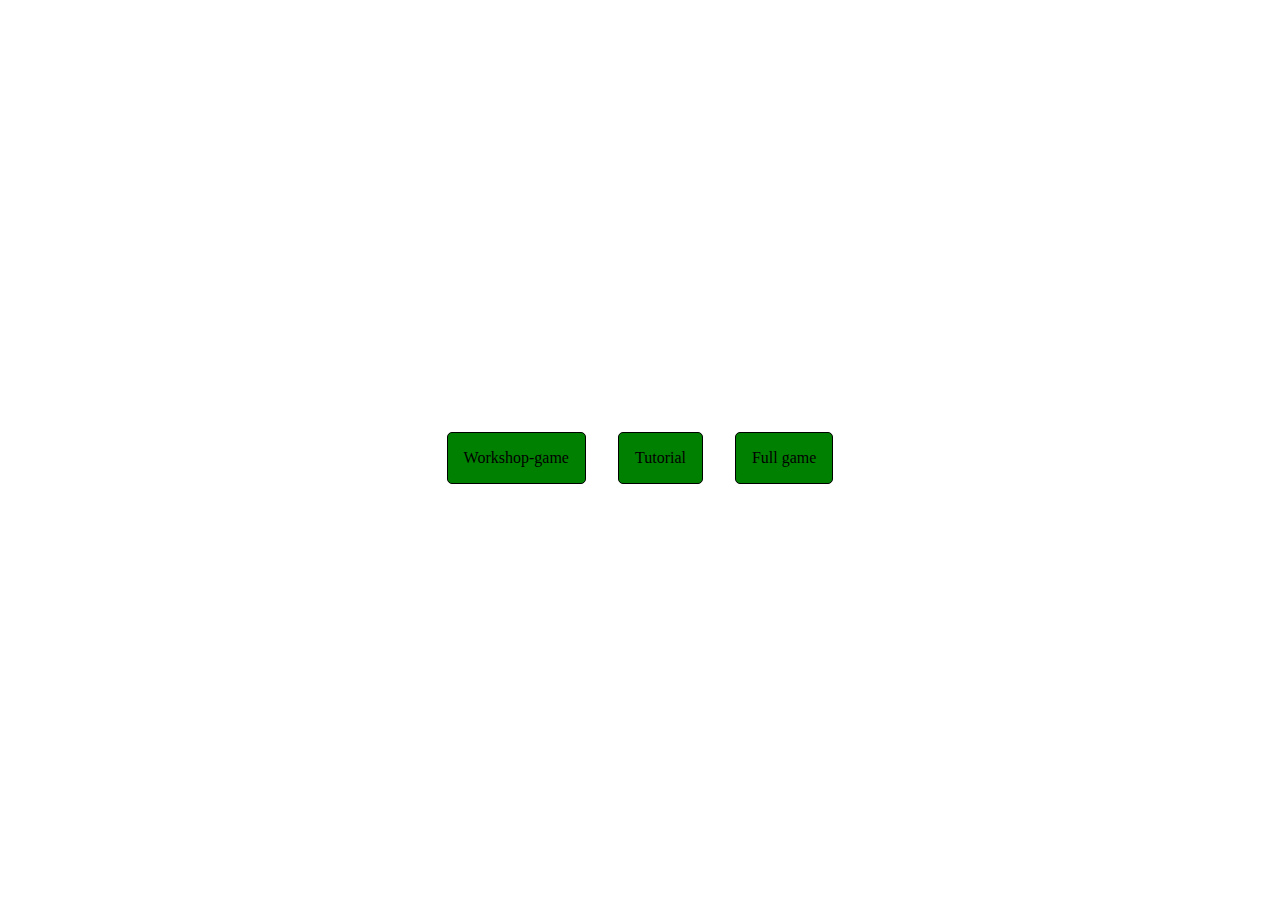
<file: index.html>
<!DOCTYPE html>
<html lang="en">
<head>
  <meta charset="UTF-8">
  <meta http-equiv="X-UA-Compatible" content="IE=edge">
  <meta name="viewport" content="width=device-width, initial-scale=1.0">
  <title>hub</title>
  <link rel="stylesheet" href="main.css">
</head>
<body>
  <a href="Logic-farmers/workshop/index.html">Workshop-game</a>
  <a href="Logic-farmers/tutorial-game/index.html">Tutorial</a>
  <a href="Logic-farmers/game-finished/index.html">Full game</a>
</body>
</html>
</file>
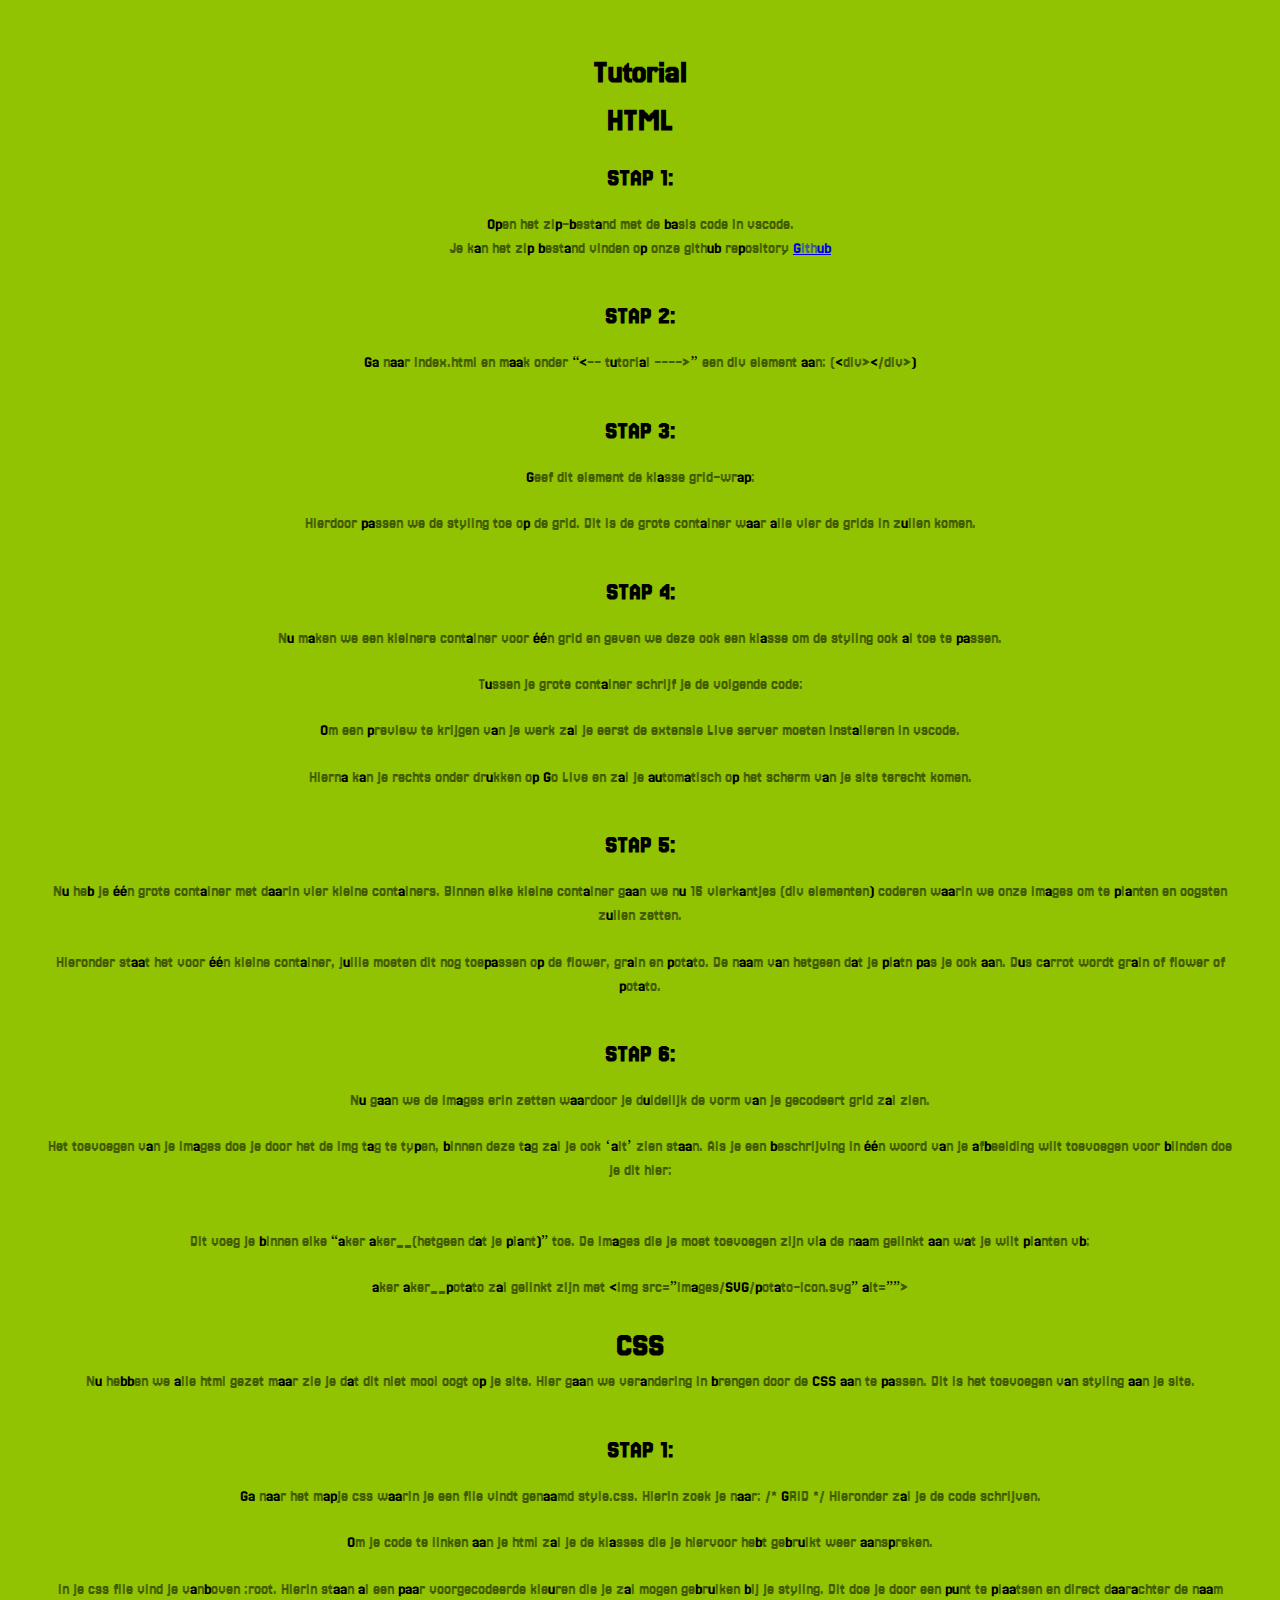
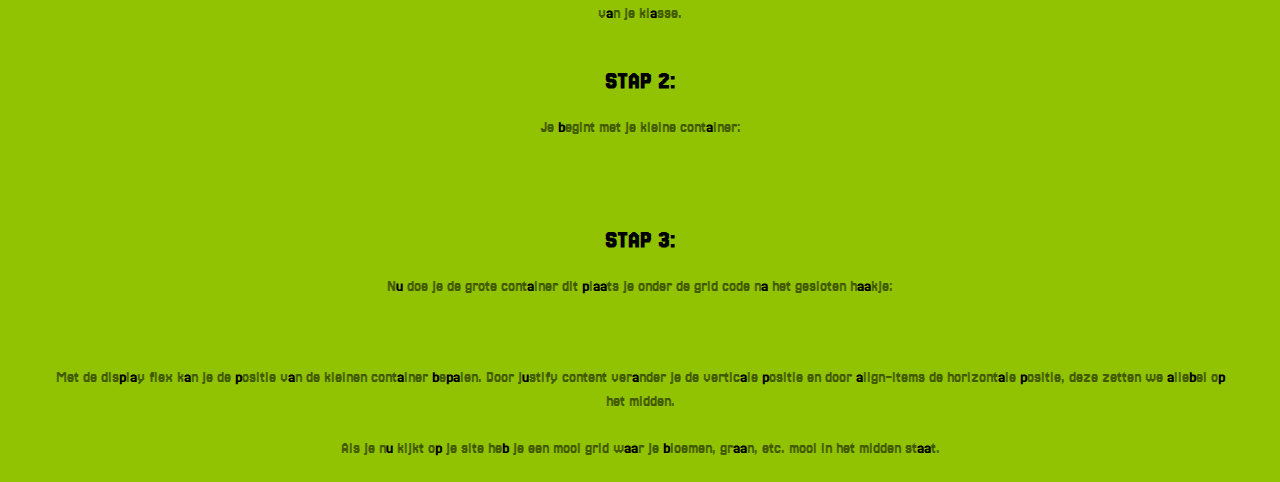
<file: Logic-farmers/tutorial-game/index.html>
<!DOCTYPE html>
<html lang="en">
  <head>
    <meta charset="UTF-8">
    <meta http-equiv="X-UA-Compatible" content="IE=edge">
    <meta name="viewport" content="width=device-width, initial-scale=1.0">
    <title>Tutorial</title>
    <link rel="stylesheet" href="css/reset.css">
    <link rel="stylesheet" href="css/style.css">
  </head>
  <body>

    <h1>Tutorial</h1>

    <h1> HTML </h1>

    <h2> STAP 1:</h2>

    <p>

    Open het zip-bestand met de basis code in vscode. 
    <br>
    Je kan het zip bestand vinden op onze github repository <a href="https://github.com/pgmgent-atwork2/project-1-workshop-start-2-code-ella-witze">Github</a>
    </p>

    <h2> STAP 2:

</h2>

    <p>

  Ga naar index.html en maak onder “<-- tutorial ---->” een div element aan: (&ltdiv&gt&lt/div&gt)

</p>

      <h2> STAP 3:

</h2>

      <p>
  Geef dit element de klasse grid-wrap:

</p>

      <div class="copy-code">

        <script async src="//jsfiddle.net/witzevds/8g4ah6tk/4/embed/html/dark/"></script>
      </div>
    <p>

    Hierdoor passen we de styling toe op de grid. Dit is de grote container waar alle vier de grids in zullen
    komen.
  </p>

    <h2>
 STAP 4:
  </h2>

    <p>
    Nu maken we een kleinere container voor één grid en geven we deze ook een klasse om de styling ook al toe te
    passen.

  </p>

    <p>

    Tussen je grote container schrijf je de volgende code:
  </p>

    <div class="copy-code">
      <script async src="//jsfiddle.net/witzevds/8g4ah6tk/2/embed/html/dark/"></script>
    </div>

    <p>
                    Om een preview te krijgen van je werk zal je eerst de extensie Live server moeten
                    installeren
                    in vscode.
                  </p>

    <p>
                    Hierna kan je rechts onder drukken op Go Live en zal je automatisch op het scherm van je
                    site
                    terecht komen.
                  </p>

    <h2>
               STAP 5:
                  </h2>

    <p>

                    Nu heb je één grote container met daarin vier kleine containers.
                    Binnen elke kleine container gaan we nu 16 vierkantjes (div elementen) coderen waarin we
                    onze
                    images om te planten en oogsten zullen zetten.

                  </p>
    <p>

                    Hieronder staat het voor één kleine container, jullie moeten dit nog toepassen op de flower,
                    grain en potato. De naam van hetgeen dat je platn pas je ook aan. Dus carrot wordt grain of
                    flower of potato.
                  </p>

<div class="copy-code">
<script async src="//jsfiddle.net/witzevds/8g4ah6tk/8/embed/html/dark/"></script>

</div>

</div>

    <h2>

                               STAP 6:
                                  </h2>
    <p>

                                    Nu gaan we de images erin zetten waardoor je duidelijk de vorm van je
                                    gecodeert grid zal zien.

                                  </p>
    <p>

                                    Het toevoegen van je images doe je door het de img tag te typen, binnen deze
                                    tag zal je ook ‘alt’ zien staan. Als je een beschrijving in één woord van je
                                    afbeelding wilt toevoegen voor blinden doe je dit hier:

                                  </p>
                                   <div class="copy-code">
                                  
                                  <script async src="//jsfiddle.net/witzevds/8g4ah6tk/13/embed/html/dark/"></script>
                                  </div>
                                
    <p>

                                        Dit voeg je binnen elke “aker aker__(hetgeen dat je plant)” toe.
                                        De images die je moet toevoegen zijn via de naam gelinkt aan wat je wilt
                                        planten vb:

                                      </p>
    <p>
                                        aker aker__potato zal gelinkt zijn met
                                        &ltimg src=”images/SVG/potato-icon.svg” alt=””&gt
                                      </p>

    <h1>CSS</h1>
    <p>
                                      Nu hebben we alle html gezet maar zie je dat dit niet mooi oogt op je
                                      site. Hier gaan we verandering in brengen door de CSS aan te passen. Dit
                                      is het toevoegen van styling aan je site.

                                    </p>

    <h2>

                                 STAP 1:
                                    </h2>

    <p>

                                      Ga naar het mapje css waarin je een file vindt genaamd style.css.
                                      Hierin zoek je naar: /* GRID */
                                      Hieronder zal je de code schrijven.
                                    </p>

    <p>

                                      Om je code te linken aan je html zal je de klasses die je hiervoor hebt
                                      gebruikt weer aanspreken.
                                    </p>

    <p>

                                      In je css file vind je vanboven :root. Hierin staan al een paar
                                      voorgecodeerde kleuren die je zal mogen gebruiken bij je styling.
                                      Dit doe je door een punt te plaatsen en direct daarachter de naam van je
                                      klasse.
                                    </p>

    <h2>

                                 STAP 2:
                                    </h2>
    <p>

                                      Je begint met je kleine container:

                                    </p>

    <p>
                                      <div class="copy-code">
                                      
                                      <script async src="//jsfiddle.net/witzevds/8g4ah6tk/16/embed/css/dark/"></script>
                                      
                                      </div>
                                    </p>

    <h2>

                                 STAP 3:
                                    </h2>

    <p>

                                      Nu doe je de grote container dit plaats je onder de grid code na het
                                      gesloten haakje:

                                    </p>
    <p>
<div class="copy-code">

                                      <script async src="//jsfiddle.net/witzevds/8g4ah6tk/18/embed/css/dark/"></script>
</div>

                                      </p>
    <p>

                                        Met de display flex kan je de positie van de kleinen container bepalen.
                                        Door justify content verander je de verticale positie en door align-items
                                        de horizontale positie, deze zetten we allebei op het midden.

                                      </p>
    <p>


                                        Als je nu kijkt op je site heb je een mooi grid waar je bloemen, graan,
                                        etc. mooi in het midden staat.
                                      </p>

  </div>
</div>
</body>
</html>
</file>
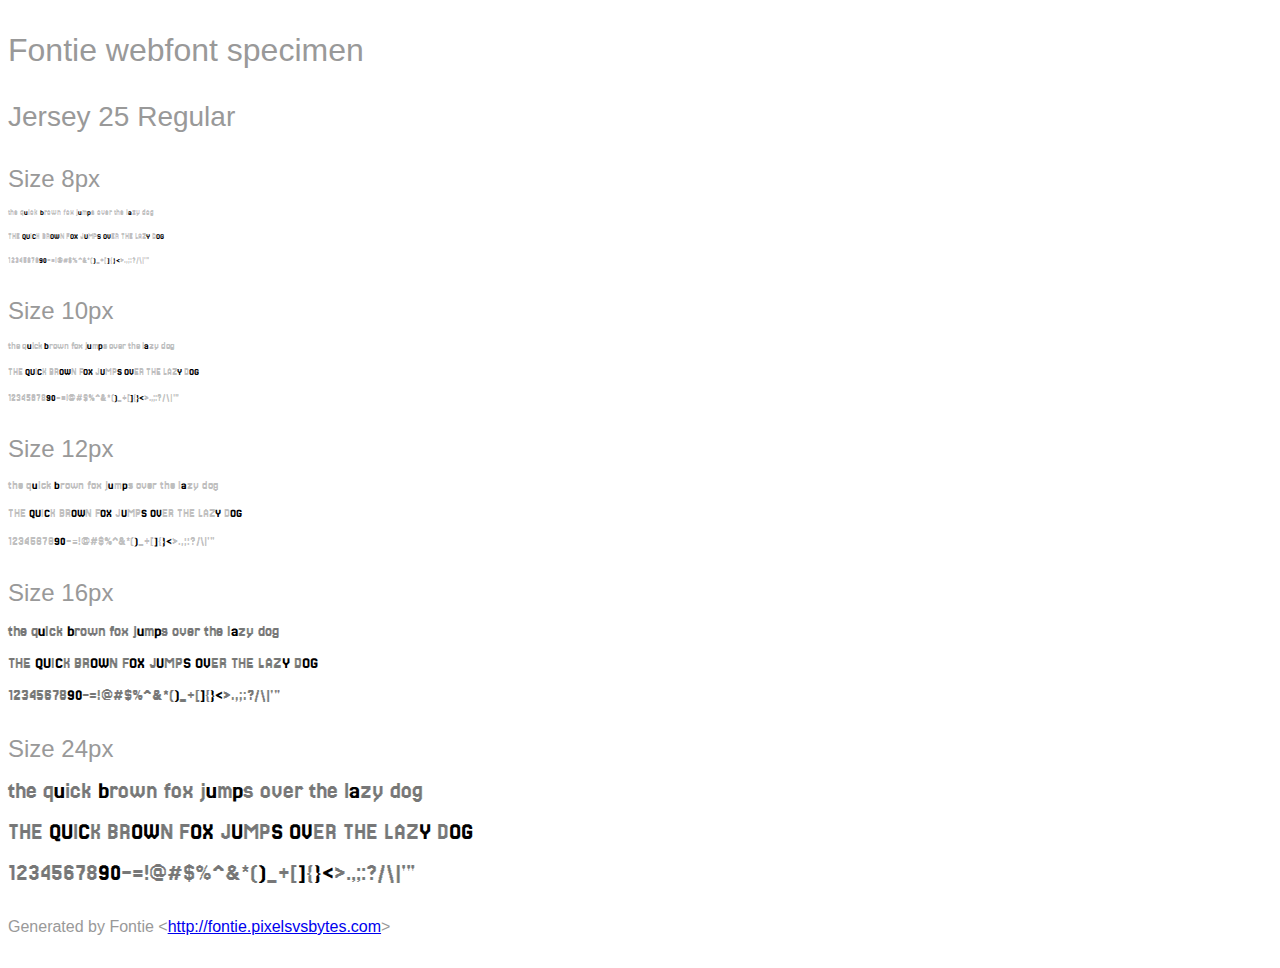
<file: Logic-farmers/tutorial-game/fonts/Jersey 25 Regular.html>
<html>
<head>
    <style>
        /* INFO We recommend to use @import or the link tag to include the
                font-face definition into your page.
           NOTE Some browsers block access to CSS rules in external files if the
                page is not loaded via HTTP. Therefore the Font Smoothie script
                will not work if you open this page as a local file. */
        @import url('Jersey 25.css');

        /* INFO Just some other styles to beautify the page ;) */
        body {
            font-family: sans-serif;
            color: #999;
            white-space: nowrap;
        }
        h1 {
            font-size: 2rem;
            font-weight: normal;
            margin: 2rem 0 1rem 0;
        }
        h2 {
            font-size: 1.75rem;
            font-weight: normal;
            margin: 2rem 0 1rem 0;
        }
        h3 {
            font-size: 1.5rem;
            font-weight: normal;
            margin: 2rem 0 1rem 0;
        }
        p {
            margin: 2rem 0;
        }
        div p {
            font-family: 'Jersey 25';
            font-weight: 400;
            font-style: normal;
            color: #000;
            margin: 1rem 0;
        }
    </style>
    <title>Jersey 25 &mdash; Fontie webfont specimen</title>
</head>

<body>
    <h1>Fontie webfont specimen</h1>
    <h2>Jersey 25 Regular</h2>
    <div style="font-size:8px">
        <h3>Size 8px</h3>
        <p>the quick brown fox jumps over the lazy dog</p>
        <p>THE QUICK BROWN FOX JUMPS OVER THE LAZY DOG</p>
        <p>1234567890-=!@#$%^&amp;*()_+[]{}&lt;&gt;.,;:?/\|'"</p>
    </div>
    <div style="font-size:10px">
        <h3>Size 10px</h3>
        <p>the quick brown fox jumps over the lazy dog</p>
        <p>THE QUICK BROWN FOX JUMPS OVER THE LAZY DOG</p>
        <p>1234567890-=!@#$%^&amp;*()_+[]{}&lt;&gt;.,;:?/\|'"</p>
    </div>
    <div style="font-size:12px">
        <h3>Size 12px</h3>
        <p>the quick brown fox jumps over the lazy dog</p>
        <p>THE QUICK BROWN FOX JUMPS OVER THE LAZY DOG</p>
        <p>1234567890-=!@#$%^&amp;*()_+[]{}&lt;&gt;.,;:?/\|'"</p>
    </div>
    <div style="font-size:16px">
        <h3>Size 16px</h3>
        <p>the quick brown fox jumps over the lazy dog</p>
        <p>THE QUICK BROWN FOX JUMPS OVER THE LAZY DOG</p>
        <p>1234567890-=!@#$%^&amp;*()_+[]{}&lt;&gt;.,;:?/\|'"</p>
    </div>
    <div style="font-size:24px">
        <h3>Size 24px</h3>
        <p>the quick brown fox jumps over the lazy dog</p>
        <p>THE QUICK BROWN FOX JUMPS OVER THE LAZY DOG</p>
        <p>1234567890-=!@#$%^&amp;*()_+[]{}&lt;&gt;.,;:?/\|'"</p>
    </div>
    <p>Generated by Fontie &lt;<a href="http://fontie.pixelsvsbytes.com">http://fontie.pixelsvsbytes.com</a>&gt;</p>
</body>

</html>
</file>
<file: main.css>
a {
  background-color: green;
  color: black;
  padding: 1rem;
  border: 1px solid black;
  border-radius: 5px;
  text-decoration: none;
}

body {
  height: 100vh;
  display: flex;
  justify-content: center;
  gap: 2rem;
  align-items: center;
}
</file>
<file: Logic-farmers/tutorial-game/css/style.css>
@font-face {
    font-family:'Jersey 25';
    src: url('../fonts/Jersey\ 25\ Regular.woff2') format('woff2'),
		url('../fonts/Jersey\ 25\ Regular.woff') format('woff');
    font-weight: 400;
    font-style: normal;
    font-stretch: normal;
    unicode-range: U+0020-00FE;
}

body {
    display: flex;
    justify-content: center;
    align-items: center;
    flex-direction: column;
    font-family:'Jersey 25';
    background-color: #91c302;
    margin: 3rem;
}

p {
    margin-bottom: 1.4rem;
    text-align: center;
}

h2 {
    margin: 1rem 0;
    text-align: center;
}   

.copy-code {
    width: 50%;
}
</file>
